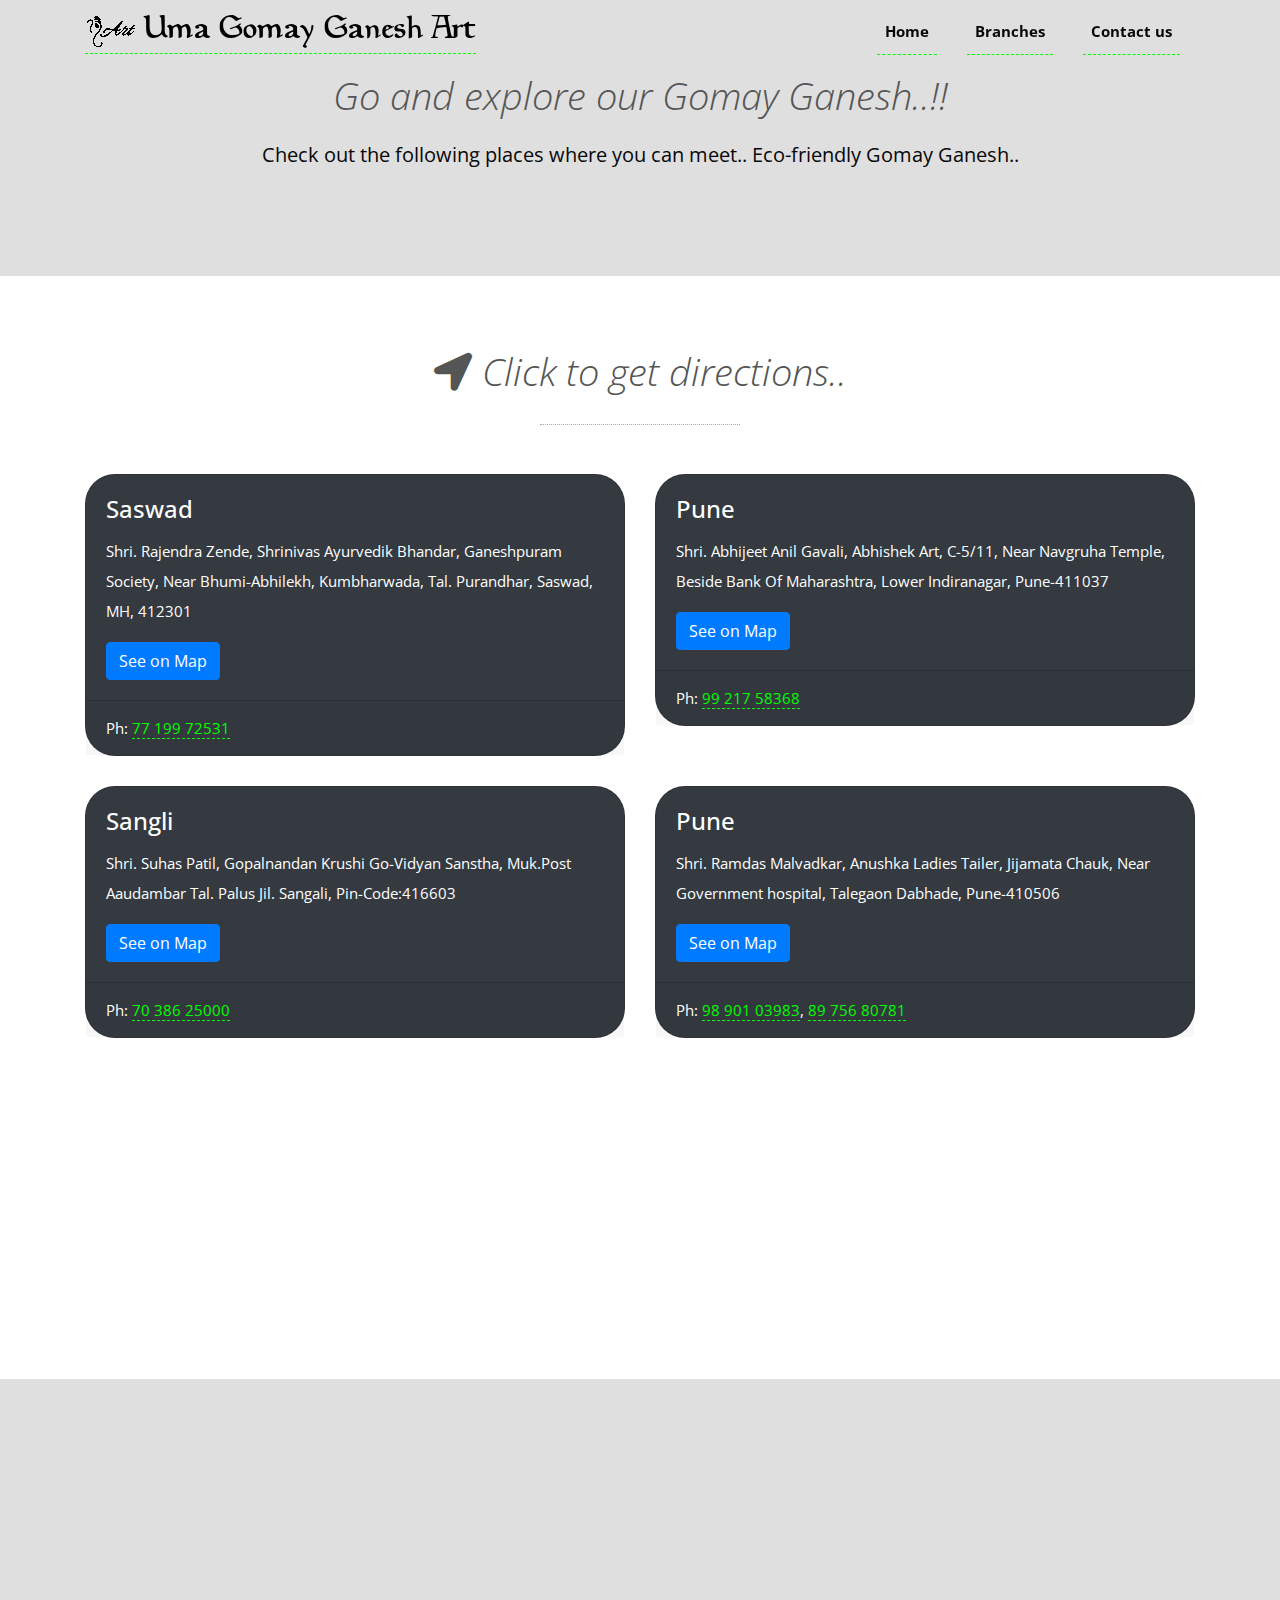
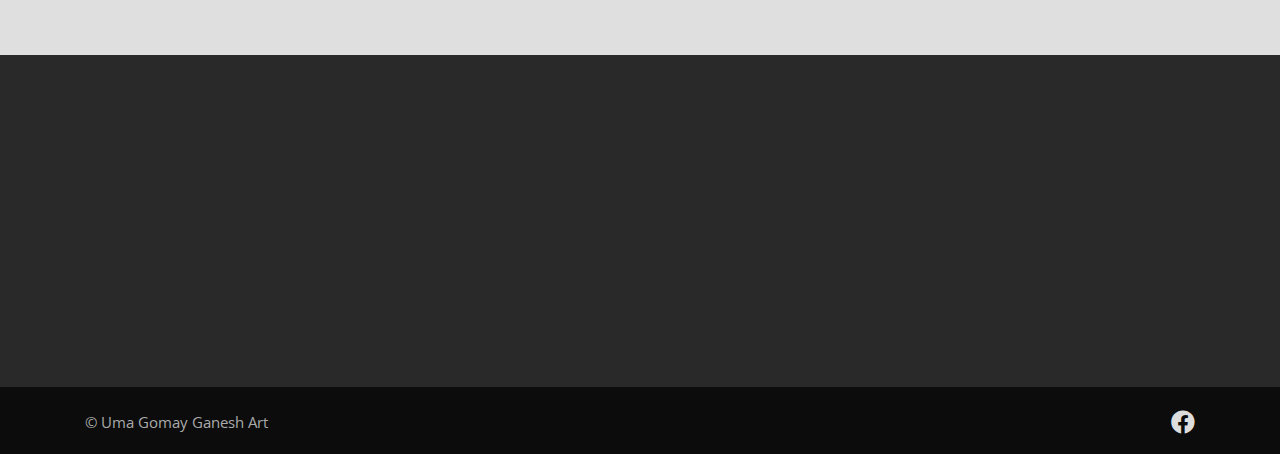
<file: branches.html>
<!doctype html>
<html lang="en">

    <head>
		<!-- Meta tags -->
		<title>Home - Uma Gomay Ganesh Art</title>
		<meta charset="utf-8" />
		<meta http-equiv="X-UA-Compatible" content="IE=edge,chrome=1">
		<meta name="viewport" content="width=device-width, initial-scale=1, shrink-to-fit=no">
		<meta name="description" content="">
		<meta name="author" content="">

        <!-- CSS -->
        <link rel="stylesheet" href="https://fonts.googleapis.com/css?family=Open+Sans:300,300i,400,600">
		<link rel="stylesheet" href="https://maxcdn.bootstrapcdn.com/bootstrap/4.0.0/css/bootstrap.min.css" integrity="sha384-Gn5384xqQ1aoWXA+058RXPxPg6fy4IWvTNh0E263XmFcJlSAwiGgFAW/dAiS6JXm" crossorigin="anonymous">
        <link rel="stylesheet" href="https://use.fontawesome.com/releases/v5.0.6/css/all.css">
        <link rel="stylesheet" href="assets/css/animate.css">
        <link rel="stylesheet" href="assets/css/style.css">
        <link rel="stylesheet" href="assets/css/media-queries.css">

        <!-- Favicon and touch icons -->
        <link rel="shortcut icon" href="assets/ico/favicon.png">
        <link rel="apple-touch-icon-precomposed" sizes="144x144" href="assets/ico/apple-touch-icon-144-precomposed.png">
        <link rel="apple-touch-icon-precomposed" sizes="114x114" href="assets/ico/apple-touch-icon-114-precomposed.png">
        <link rel="apple-touch-icon-precomposed" sizes="72x72" href="assets/ico/apple-touch-icon-72-precomposed.png">
		<link rel="apple-touch-icon-precomposed" href="assets/ico/apple-touch-icon-57-precomposed.png">
		<!-- icon -->
		<link rel="icon" type="image/png" sizes="96x96" href="assets/img/icon.JPG">

    </head>

    <body>

		<!-- Navigation Bar -->
		<nav class="navbar navbar-expand-lg set-black navbar-invrs transparent fixed-top">
			<div class="container">
				<a class="navbar-brand" href="index.html">
					<img id="logo-web1" src="assets/img/logo55.png" alt="">
					<img id="logo-web2" src="assets/img/logo1.png" alt="">
				</a>
				<button class="navbar-toggler" type="button" data-toggle="collapse" data-target="#navbarResponsive" aria-controls="navbarResponsive" aria-expanded="false" aria-label="Toggle navigation">
					<span id="nav-bars" class="navbar-toggler-icon"><i class="fas fa-bars"></i></span>
				</button>

				<div class="collapse navbar-collapse" id="navbarResponsive">
					<ul class="navbar-nav ml-auto">
						<li class="nav-item active" style="padding: 0px 15px 0px 15px">
							<a id="nav-text1" class="nav-link font-weight-bold" href="index.html" style="color: #080808;">Home
								<span class="sr-only">(current)</span>
							</a>
						</li>
						<li class="nav-item" style="padding: 0px 15px 0px 15px">
							<a id="nav-text2" class="nav-link font-weight-bold" href="branches.html" style="color: #080808;">Branches</a>
						</li>
						<li class="nav-item" style="padding: 0px 15px 0px 15px">
							<a id="nav-text3" class="nav-link font-weight-bold" href="contact.php" style="color: #080808;">Contact us</a>
						</li>
						<!--li class="nav-item" style="padding: 0px 15px 0px 15px">
							<a id="nav-text4" class="nav-link font-weight-bold" href="contact.html" style="color: #080808;">About</a>
						</li-->
					</ul>
				</div>

			</div>
		</nav>		

		<!-- Section 4 -->
        <div class="top section-4-container section-container section-container-gray-bg">
	        <div class="container">
	            <div class="row">
	                <div class="col section-4 section-description wow fadeInLeftBig">
	                	<h2>Go and explore our Gomay Ganesh..!!</h2>
	                    <p style="font-size: 20px;">
							Check out the following places where you can meet.. Eco-friendly Gomay Ganesh..
	                    </p>
	                </div>
	            </div>
	        </div>
		</div>



		<div class="container">
			
			<div class="row">
	            <div class="col section-3 section-description wow fadeIn">
	                <h2><i class="fas fa-location-arrow"></i> Click to get directions..</h2>
	                <div class="divider-1 wow fadeInUp"><span></span></div>
	            </div>
			</div>
			
			<div class="row card-deck">

	            <div class="col-md-6 section-3-box wow fadeInLeft">
	            	<div class="row">						
						<div class="card bg-dark text-white" style="border-radius: 30px;">
							<div class="card-body">
								<h4 class="card-title">Saswad</h4>
								<p class="card-text">Shri.&nbspRajendra&nbspZende, Shrinivas Ayurvedik Bhandar, Ganeshpuram Society, Near Bhumi-Abhilekh, Kumbharwada, Tal. Purandhar, Saswad, MH, 412301</p>
								<a target="_blank" href="https://goo.gl/maps/THuv9DAScgK2" class="btn btn-primary stretched-link">See on Map</a>
							</div> 
							<div class="card-footer">Ph: <a href="tel:+917719972531">77&nbsp199&nbsp72531</a></div>
						</div>						
                	</div>
				</div>
				
	            <div class="col-md-6 section-3-box wow fadeInLeft">
	            	<div class="row">						
						<div class="card bg-dark text-white" style="border-radius: 30px;">
							<div class="card-body">
								<h4 class="card-title">Pune</h4>
								<p class="card-text">Shri.&nbspAbhijeet&nbspAnil&nbspGavali, Abhishek Art,  C-5/11, Near Navgruha Temple, Beside Bank Of Maharashtra, Lower Indiranagar, Pune-411037</p>
								<a target="_blank" href="https://goo.gl/maps/THuv9DAScgK2" class="btn btn-primary stretched-link">See on Map</a>
							</div> 
							<div class="card-footer">Ph: <a href="tel:+919921758368">99&nbsp217&nbsp58368</a></div>
						</div>
                	</div>
				</div>

				<div class="col-md-6 section-3-box wow fadeInLeft">
	            	<div class="row">						
						<div class="card bg-dark text-white" style="border-radius: 30px;">
							<div class="card-body">
								<h4 class="card-title">Sangli</h4>
								<p class="card-text">Shri.&nbspSuhas&nbspPatil, Gopalnandan Krushi Go-Vidyan Sanstha, Muk.Post Aaudambar Tal. Palus Jil. Sangali, Pin-Code:416603</p>
								<a target="_blank" href="https://maps.google.com/?cid=16656300694917159264" class="btn btn-primary stretched-link">See on Map</a>
							</div> 
							<div class="card-footer">Ph: <a href="tel:+917038625000">70&nbsp386&nbsp25000</a></div>
						</div>
                	</div>
				</div>

				<div class="col-md-6 section-3-box wow fadeInLeft">
	            	<div class="row">						
						<div class="card bg-dark text-white" style="border-radius: 30px;">
							<div class="card-body">
								<h4 class="card-title">Pune</h4>
								<p class="card-text">Shri.&nbspRamdas&nbspMalvadkar, Anushka Ladies Tailer, Jijamata Chauk, Near Government hospital, Talegaon Dabhade, Pune-410506</p>
								<a target="_blank" href="https://goo.gl/maps/THuv9DAScgK2" class="btn btn-primary stretched-link">See on Map</a>
							</div> 
							<div class="card-footer">Ph: <a href="tel:+919890103983">98&nbsp901&nbsp03983</a>, <a href="tel:+918975680781">89&nbsp756&nbsp80781</a></div>
						</div>
                	</div>
				</div>

				<div class="col-md-6 section-3-box wow fadeInLeft">
	            	<div class="row">						
						<div class="card bg-dark text-white" style="border-radius: 30px;">
							<div class="card-body">
								<h4 class="card-title">Sangali</h4>
								<p class="card-text">Shri.&nbspRajendra&nbspKaranjkar, Karanjkar Seasonal Point, Aazad Chauk, Islampur Tal. Valava, Jil Sangali, Pin 415409</p>
								<a target="_blank" href="https://maps.google.com/?cid=16656300694917159264" class="btn btn-primary stretched-link">See on Map</a>
							</div> 
							<div class="card-footer">Ph: <a href="tel:+919881203361">98&nbsp812&nbsp03361</a>, <a href="tel:+919960027814">99&nbsp600&nbsp27814</a></div>
						</div>
                	</div>
				</div>
				
            </div>

		</div>
		<br />
		<br />


		
        <!-- Section 4 -->
        <div class="section-4-container section-container section-container-gray-bg">
	        <div class="container">
	            <div class="row">
	                <div class="col section-4 section-description wow fadeInLeftBig">
	                	<h2>Hurry Upp...!</h2>
	                    <p style="font-size: 20px;">
	                    	For booking.. Call <a href="tel:+919096363088">+91 9096363088</a> Or you can visit these Branches</a>
	                    </p>
	                </div>
	            </div>
	        </div>
        </div>
        
        <!-- Footer -->
        <footer>
        	<div class="footer-top">
		        <div class="container">
		        	<div class="row">
		        		<div class="col-md-4 col-lg-3 footer-about wow fadeInUp">
		        			<img class="logo-footer" src="assets/img/logo222.png" alt="logo-footer" data-at2x="assets/img/logo11.jpg">
		        			<p>
									प्रदुषण मुक्त भारत, रसायणरहित मंगलमुर्तिंची प्रतिमा... हेच आमचे प्रथम उदिष्ट्..!!
		        			</p>
		        			<p><a href="#">Our Team</a></p>
	                    </div>
		        		<div class="col-md-4 col-lg-4 offset-lg-1 footer-contact wow fadeInDown">
		        			<h3>Contact</h3>
		                	<p><i class="fas fa-map-marker-alt"></i><a href="branches.html">Click here to get our location</a></p>
		                	<p><i class="fas fa-phone"></i> Phone: <a href="tel:+919096363088">+91 9096363088</a></p>
		                	<p><i class="fas fa-envelope"></i> Email: <a href="mailto:umagomayganeshart@gmail.com">umagomayganeshart@gmail.com</a></p>
	                    </div>
	                    <div class="col-md-4 col-lg-4 footer-links wow fadeInUp">
	                    	<div class="row">
	                    		<div class="col">
	                    			<h3>Links</h3>
	                    		</div>
	                    	</div>
	                    	<div class="row">
	                    		<div class="col-md-6">
									<p><a class="scroll-link" href="#top">Top</a></p> 
									<p><a href="#">Affiliates</a></p>
	                    			<p><a href="#">Terms</a></p>                   			
	                    		</div>
	                    		<!--div class="col-md-6">
	                    			<p><a href="#">Affiliates</a></p>
	                    			<p><a href="#">Terms</a></p>
	                    		</div-->
	                    	</div>
	                    </div>
		            </div>
		        </div>
	        </div>
	        <div class="footer-bottom">
	        	<div class="container">
	        		<div class="row">
	           			<div class="col-md-6 footer-copyright">
	                    	&copy; Uma Gomay Ganesh Art
	                    </div>
	           			<div class="col-md-6 footer-social">
	                    	<a href="https://www.facebook.com/umagomayganesh/"><i class="fab fa-facebook"></i></a> 
							<!--a href="#"><i class="fab fa-twitter"></i></a> 
							<a href="#"><i class="fab fa-google-plus-g"></i></a> 
							<a href="#"><i class="fab fa-instagram"></i></a> 
							<a href="#"><i class="fab fa-pinterest"></i></a-->
	                    </div>
	           		</div>
	        	</div>
	        </div>
        </footer>


        <!-- Javascript -->
        <script src="assets/js/jquery-3.2.1.min.js"></script>
        <script src="assets/js/jquery-migrate-3.0.0.min.js"></script>
		<script src="https://cdnjs.cloudflare.com/ajax/libs/popper.js/1.12.9/umd/popper.min.js" integrity="sha384-ApNbgh9B+Y1QKtv3Rn7W3mgPxhU9K/ScQsAP7hUibX39j7fakFPskvXusvfa0b4Q" crossorigin="anonymous"></script>
		<script src="https://maxcdn.bootstrapcdn.com/bootstrap/4.0.0/js/bootstrap.min.js" integrity="sha384-JZR6Spejh4U02d8jOt6vLEHfe/JQGiRRSQQxSfFWpi1MquVdAyjUar5+76PVCmYl" crossorigin="anonymous"></script>
        <script src="assets/js/jquery.backstretch.min.js"></script>
        <script src="assets/js/wow.min.js"></script>
        <script src="assets/js/retina-1.1.0.min.js"></script>
        <script src="assets/js/scripts.js"></script>

    </body>

</html>
</file>
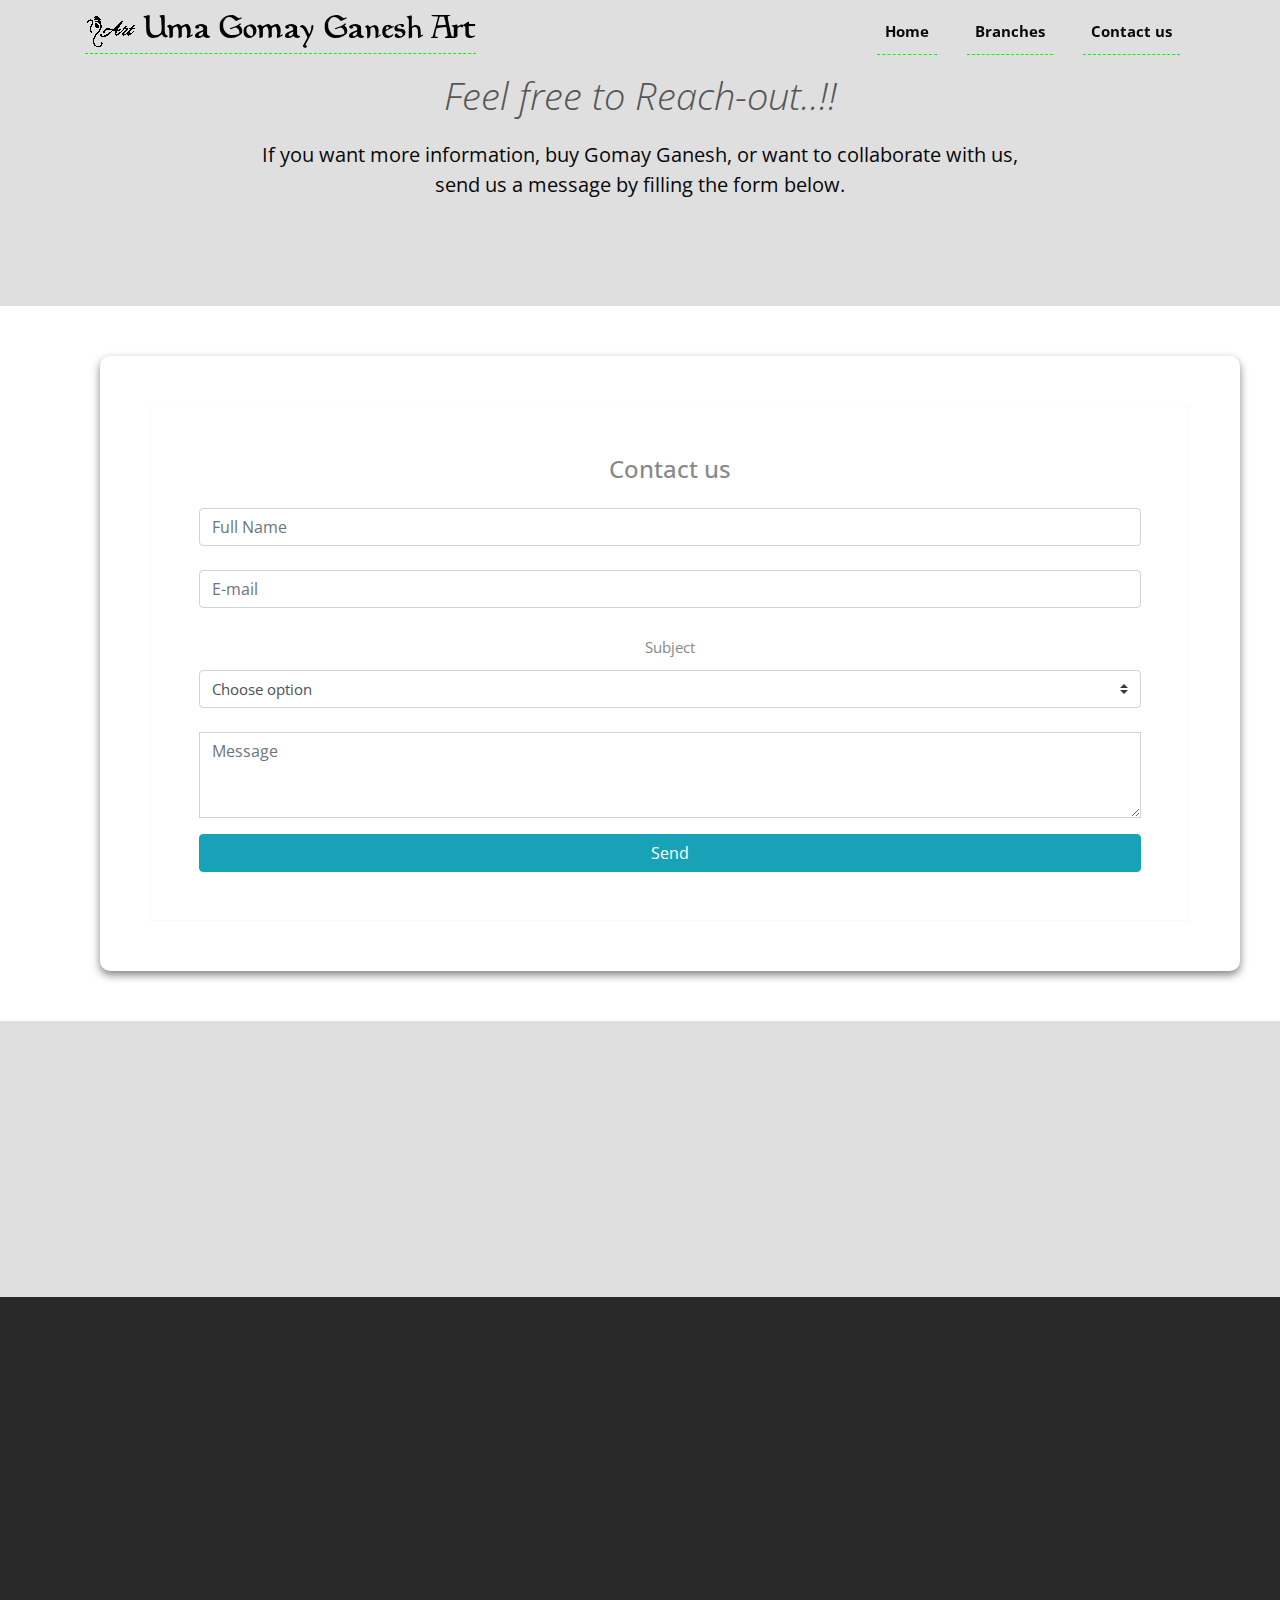
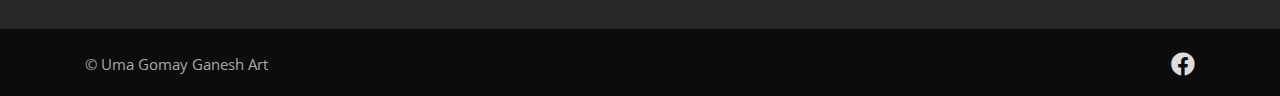
<file: contact.html>
<!doctype html>
<html lang="en">

    <head>
		<!-- Meta tags -->
		<title>Home - Uma Gomay Ganesh Art</title>
		<meta charset="utf-8" />
		<meta http-equiv="X-UA-Compatible" content="IE=edge,chrome=1">
		<meta name="viewport" content="width=device-width, initial-scale=1, shrink-to-fit=no">
		<meta name="description" content="">
		<meta name="author" content="">

        <!-- CSS -->
        <link rel="stylesheet" href="https://fonts.googleapis.com/css?family=Open+Sans:300,300i,400,600">
		<link rel="stylesheet" href="https://maxcdn.bootstrapcdn.com/bootstrap/4.0.0/css/bootstrap.min.css" integrity="sha384-Gn5384xqQ1aoWXA+058RXPxPg6fy4IWvTNh0E263XmFcJlSAwiGgFAW/dAiS6JXm" crossorigin="anonymous">
        <link rel="stylesheet" href="https://use.fontawesome.com/releases/v5.0.6/css/all.css">
        <link rel="stylesheet" href="assets/css/animate.css">
        <link rel="stylesheet" href="assets/css/style.css">
        <link rel="stylesheet" href="assets/css/media-queries.css">

        <!-- Favicon and touch icons -->
        <link rel="shortcut icon" href="assets/ico/favicon.png">
        <link rel="apple-touch-icon-precomposed" sizes="144x144" href="assets/ico/apple-touch-icon-144-precomposed.png">
        <link rel="apple-touch-icon-precomposed" sizes="114x114" href="assets/ico/apple-touch-icon-114-precomposed.png">
        <link rel="apple-touch-icon-precomposed" sizes="72x72" href="assets/ico/apple-touch-icon-72-precomposed.png">
		<link rel="apple-touch-icon-precomposed" href="assets/ico/apple-touch-icon-57-precomposed.png">
		<!-- icon -->
		<link rel="icon" type="image/png" sizes="96x96" href="assets/img/icon.JPG">

    </head>

    <body>

		<!-- Navigation Bar -->
		<nav class="navbar navbar-expand-lg set-black navbar-invrs transparent fixed-top">
			<div class="container">
				<a class="navbar-brand" href="index.html">
					<img id="logo-web1" src="assets/img/logo55.png" alt="">
					<img id="logo-web2" src="assets/img/logo1.png" alt="">
				</a>
				<button class="navbar-toggler" type="button" data-toggle="collapse" data-target="#navbarResponsive" aria-controls="navbarResponsive" aria-expanded="false" aria-label="Toggle navigation">
					<span id="nav-bars" class="navbar-toggler-icon"><i class="fas fa-bars"></i></span>
				</button>

				<div class="collapse navbar-collapse" id="navbarResponsive">
					<ul class="navbar-nav ml-auto">
						<li class="nav-item active" style="padding: 0px 15px 0px 15px">
							<a id="nav-text1" class="nav-link font-weight-bold" href="index.html" style="color: #080808;">Home
								<span class="sr-only">(current)</span>
							</a>
						</li>
						<li class="nav-item" style="padding: 0px 15px 0px 15px">
							<a id="nav-text2" class="nav-link font-weight-bold" href="branches.html" style="color: #080808;">Branches</a>
						</li>
						<li class="nav-item" style="padding: 0px 15px 0px 15px">
							<a id="nav-text3" class="nav-link font-weight-bold" href="contact.html" style="color: #080808;">Contact us</a>
						</li>
						<!--li class="nav-item" style="padding: 0px 15px 0px 15px">
							<a id="nav-text4" class="nav-link font-weight-bold" href="contact.html" style="color: #080808;">About</a>
						</li-->
					</ul>
				</div>

			</div>
		</nav>		

		<!-- Section 4 -->
        <div class="top section-4-container section-container section-container-gray-bg">
	        <div class="container">
	            <div class="row">
	                <div class="col section-4 section-description wow fadeInLeftBig">
	                	<h2>Feel free to Reach-out..!!</h2>
	                    <p style="font-size: 20px;">
	                    	If you want more information, buy Gomay Ganesh, or want to collaborate with us,<br /> send us a message by filling the form below.
	                    </p>
	                </div>
	            </div>
	        </div>
		</div>
		

		<!----------------------------------------Deepak, edit here only------------------------------------------>

		<!-- Contact us-->
        <!-- Default form contact -->
        <div class="container d-card" >
            <form class="text-center border border-light p-5" action="#">

                <p class="h4 mb-4">Contact us</p>

                <!-- Name -->
                <input type="text" id="defaultContactFormName" class="form-control mb-4" placeholder="Full Name">

                <!-- Email -->
                <input type="email" id="defaultContactFormEmail" class="form-control mb-4" placeholder="E-mail">

                <!-- Subject -->
                <label>Subject</label>
                <select class="browser-default custom-select mb-4">
                    <option value="" disabled selected>Choose option</option>
                    <option value="Booking">Booking</option>
                    <option value="Franchise">Franchise</option>
                    <option value="Workshop">Workshop</option>
                    <option value="Other">Other</option>
                </select>

                <!-- Message -->
                <div class="form-group">
                    <textarea class="form-control rounded-0" id="exampleFormControlTextarea2" rows="3" placeholder="Message"></textarea>
                </div>

                <!-- Send button -->
                <button class="btn btn-info btn-block" type="submit">Send</button>

            </form>
        </div>  
		<!-- Default form contact -->


		<!----------------------------------------Edit area end------------------------------------------>

        
		<!-- Section 4 -->
        <div class="section-4-container section-container section-container-gray-bg">
	        <div class="container">
	            <div class="row">
	                <div class="col section-4 section-description wow fadeInLeftBig">
	                	<h2>Hurry Upp...!</h2>
	                    <p style="font-size: 20px;">
	                    	For booking.. Call <a href="tel:+919096363088">+91 9096363088</a> Or you can visit <a href="branches.html">Our Branches</a>
	                    </p>
	                </div>
	            </div>
	        </div>
        </div>
        
        <!-- Footer -->
        <footer>
        	<div class="footer-top">
		        <div class="container">
		        	<div class="row">
		        		<div class="col-md-4 col-lg-3 footer-about wow fadeInUp">
		        			<img class="logo-footer" src="assets/img/logo222.png" alt="logo-footer" data-at2x="assets/img/logo11.jpg">
		        			<p>
									प्रदुषण मुक्त भारत, रसायणरहित मंगलमुर्तिंची प्रतिमा... हेच आमचे प्रथम उदिष्ट्..!!
		        			</p>
		        			<p><a href="#">Our Team</a></p>
	                    </div>
		        		<div class="col-md-4 col-lg-4 offset-lg-1 footer-contact wow fadeInDown">
		        			<h3>Contact</h3>
		                	<p><i class="fas fa-map-marker-alt"></i><a href="branches.html">Click here to get our location</a></p>
		                	<p><i class="fas fa-phone"></i> Phone: <a href="tel:+919096363088">+91 9096363088</a></p>
		                	<p><i class="fas fa-envelope"></i> Email: <a href="mailto:umagomayganeshart@gmail.com">umagomayganeshart@gmail.com</a></p>
	                    </div>
	                    <div class="col-md-4 col-lg-4 footer-links wow fadeInUp">
	                    	<div class="row">
	                    		<div class="col">
	                    			<h3>Links</h3>
	                    		</div>
	                    	</div>
	                    	<div class="row">
	                    		<div class="col-md-6">
									<p><a class="scroll-link" href="#top">Top</a></p> 
									<p><a href="#">Affiliates</a></p>
	                    			<p><a href="#">Terms</a></p>                   			
	                    		</div>
	                    		<!--div class="col-md-6">
	                    			<p><a href="#">Affiliates</a></p>
	                    			<p><a href="#">Terms</a></p>
	                    		</div-->
	                    	</div>
	                    </div>
		            </div>
		        </div>
	        </div>
	        <div class="footer-bottom">
	        	<div class="container">
	        		<div class="row">
	           			<div class="col-md-6 footer-copyright">
	                    	&copy; Uma Gomay Ganesh Art
	                    </div>
						<div class="col-md-6 footer-social">
	                    	<a href="https://www.facebook.com/umagomayganesh/"><i class="fab fa-facebook"></i></a> 
							<!--a href="#"><i class="fab fa-twitter"></i></a> 
							<a href="#"><i class="fab fa-google-plus-g"></i></a> 
							<a href="#"><i class="fab fa-instagram"></i></a> 
							<a href="#"><i class="fab fa-pinterest"></i></a-->
	                    </div>
	           		</div>
	        	</div>
	        </div>
        </footer>


        <!-- Javascript -->
        <script src="assets/js/jquery-3.2.1.min.js"></script>
        <script src="assets/js/jquery-migrate-3.0.0.min.js"></script>
		<script src="https://cdnjs.cloudflare.com/ajax/libs/popper.js/1.12.9/umd/popper.min.js" integrity="sha384-ApNbgh9B+Y1QKtv3Rn7W3mgPxhU9K/ScQsAP7hUibX39j7fakFPskvXusvfa0b4Q" crossorigin="anonymous"></script>
		<script src="https://maxcdn.bootstrapcdn.com/bootstrap/4.0.0/js/bootstrap.min.js" integrity="sha384-JZR6Spejh4U02d8jOt6vLEHfe/JQGiRRSQQxSfFWpi1MquVdAyjUar5+76PVCmYl" crossorigin="anonymous"></script>
        <script src="assets/js/jquery.backstretch.min.js"></script>
        <script src="assets/js/wow.min.js"></script>
        <script src="assets/js/retina-1.1.0.min.js"></script>
        <script src="assets/js/scripts.js"></script>

    </body>

</html>
</file>
<file: assets/css/style.css>
body { font-family: 'Open Sans', sans-serif; font-size: 15px; font-weight: 400; color: #888; line-height: 30px; text-align: center; }

strong { font-weight: 600; }

a { color: #00FF00; border-bottom: 1px dashed #00FF00; text-decoration: none; transition: all .3s; }
a:hover, a:focus { color: #00FF00; border: 0; text-decoration: none; }

h1, h2 { margin-top: 10px; font-size: 38px; font-weight: 300; color: #555; line-height: 50px; font-style: italic; }
h3 { font-size: 22px; font-weight: 300; color: #555; line-height: 30px; font-style: italic; }

img { max-width: 100%; }

.medium-paragraph { font-size: 17px; line-height: 32px; }

::-moz-selection { background: rgb(0, 199, 0); color: #fff; text-shadow: none; }
::selection { background: rgb(0, 199, 0); color: #fff; text-shadow: none; }


/***** General style, all sections *****/

.section-container { margin: 0 auto; padding-bottom: 80px; color: #080808; }

.section-container-gray-bg { background: #dfdfdf; }

.section-container-image-bg, 
.section-container-image-bg h2, 
.section-container-image-bg h3 { color: #fff; }

.section-container-image-bg .divider-1 span { border-color: #fff; }

.section-description { margin-top: 60px; padding-bottom: 10px; }

.section-description p { margin-top: 20px; padding: 0 120px; }
.section-container-image-bg .section-description p { opacity: 0.8; }

.section-bottom-button { padding-top: 60px; }


/***** Divider *****/

.divider-1 span { display: inline-block; width: 200px; border-bottom: 1px dotted #aaa; }


/***** Top content *****/

.inner-bg { padding: 210px 0; }

.top-content { background-attachment:fixed; background-size: cover; overflow: hidden; position: relative; }
.top-content .text { color: #fff; }
.top-content .text h1 { margin-top: 25px; color: #fff; }
.top-content .description { margin: 30px 0 10px 0; }
.top-content .description p { opacity: 0.8; }


/***** Section 1 *****/

.section-1-box { padding-top: 30px; text-align: left; color: #080808; }

.section-1-box .section-1-box-icon {
	width: 80px; height: 80px; margin: 0 auto;
	
	background: #2b6b00; /* Old browsers */
	background: -moz-linear-gradient(top,  rgb(0, 199, 0) 0%, #2b6b00 100%); /* FF3.6+ */
	background: -webkit-gradient(linear, left top, left bottom, color-stop(0%,#00FF00), color-stop(100%,#2b6b00)); /* Chrome,Safari4+ */
	background: -webkit-linear-gradient(top,  #00FF00 0%,#2b6b00 100%); /* Chrome10+,Safari5.1+ */
	background: -o-linear-gradient(top,  #00FF00 0%,#2b6b00 100%); /* Opera 11.10+ */
	background: -ms-linear-gradient(top,  #00FF00 0%,#2b6b00 100%); /* IE10+ */
	background: linear-gradient(to bottom,  #00FF00 0%,#2b6b00 100%); /* W3C */
	filter: progid:DXImageTransform.Microsoft.gradient( startColorstr='#00FF00', endColorstr='#2b6b00',GradientType=0 ); /* IE6-9 */

    font-size: 40px; color: #fff; line-height: 80px; text-align: center;
    -moz-border-radius: 50%; -webkit-border-radius: 50%; border-radius: 50%;
    -o-transition: all .6s; -moz-transition: all .6s; -webkit-transition: all .6s; -ms-transition: all .6s; transition: all .6s;
}

.section-1-box h3 { margin-top: 0; padding: 0 0 10px 0; color: #000000; }


/***** Section 2 *****/

.section-2-box { margin-top: 30px; text-align: left; color: #080808; }
.section-2-box h3 { margin-top: 0; color: #000000; }
.section-2-box-text .medium-paragraph { margin-top: 20px; margin-bottom: 20px; }


/***** Section 3 *****/

.section-3-box { margin-top: 30px; text-align: left; color: #080808; }

.section-3-box .section-3-box-icon {
	width: 60px; height: 60px; margin: 0 auto;
	
	background: #2b6b00; /* Old browsers */
	background: -moz-linear-gradient(top,  #00FF00 0%, #2b6b00 100%); /* FF3.6+ */
	background: -webkit-gradient(linear, left top, left bottom, color-stop(0%,#00FF00), color-stop(100%,#2b6b00)); /* Chrome,Safari4+ */
	background: -webkit-linear-gradient(top,  #00FF00 0%,#2b6b00 100%); /* Chrome10+,Safari5.1+ */
	background: -o-linear-gradient(top,  #00FF00 0%,#2b6b00 100%); /* Opera 11.10+ */
	background: -ms-linear-gradient(top,  #00FF00 0%,#2b6b00 100%); /* IE10+ */
	background: linear-gradient(to bottom,  #00FF00 0%,#2b6b00 100%); /* W3C */
	filter: progid:DXImageTransform.Microsoft.gradient( startColorstr='#00FF00', endColorstr='#2b6b00',GradientType=0 ); /* IE6-9 */
	
    font-size: 28px; color: #fff; line-height: 60px; text-align: center;
    -moz-border-radius: 50%; -webkit-border-radius: 50%; border-radius: 50%;
}

.section-3-box h3 { margin-top: 0; padding: 0 0 10px 0; color: #000000; }


/***** Footer *****/

.footer-top { padding: 60px 0; text-align: left;background: rgb(41, 41, 41); color: #fff; color: rgba(255, 255, 255, 0.8); }
.footer-top h3 { padding-bottom: 10px; color: #fff; }

.footer-about img.logo-footer { max-width: 74px; margin-top: 0; margin-bottom: 18px; }

.footer-contact p { word-wrap: break-word; }
.footer-contact i { padding-right: 10px; font-size: 18px; color: #fff; color: rgba(255, 255, 255, 0.5); }

.footer-links a { color: #fff; color: rgba(255, 255, 255, 0.8); border: 0; }
.footer-links a:hover, .footer-links a:focus { color: #fff; }

.footer-bottom { padding: 15px 0 17px 0; background: rgb(12, 12, 12); text-align: left; color: #aaa; }

.footer-social { padding-top: 3px; text-align: right; }
.footer-social a { margin-left: 20px; color: rgb(221, 221, 221); border: 0; }
.footer-social a:hover, .footer-social a:focus { color: rgb(0, 199, 0); border: 0; }
.footer-social i { font-size: 24px; vertical-align: middle; }

.footer-copyright { padding-top: 5px; }
.footer-copyright a { color: #fff; border: 0; }
.footer-copyright a:hover, .footer-copyright a:focus { color: #aaa; border: 0; }

/********************************************* New changes - Rishi *****************************************/

nav.navbar{
	-webkit-transition: all 0.4s ease;
	transition: all 0.4s ease;
 }
 
.navbar-invrs {
	background-color: rgb(41, 41, 41);
	border-color: #080808;
 }
 
 nav.navbar.transparent {
   background-color:rgba(0,0,0,0);
 }


.gallery-title
{
    font-size: 36px;
    color: #42B32F;
    text-align: center;
    font-weight: 500;
    margin-bottom: 70px;
}
.gallery-title:after {
    content: "";
    position: absolute;
    width: 7.5%;
    left: 46.5%;
    height: 45px;
    border-bottom: 1px solid #5e5e5e;
}
.filter-button
{
    font-size: 18px;
    border: 1px solid #42B32F;
    border-radius: 5px;
    text-align: center;
    color: #42B32F;
    margin-bottom: 30px;

}
.filter-button:hover
{
    font-size: 18px;
    border: 1px solid #42B32F;
    border-radius: 5px;
    text-align: center;
    color: #ffffff;
    background-color: #42B32F;

}
.btn-default:active .filter-button:active
{
    background-color: #42B32F;
    color: white;
}

.port-image
{
    width: 100%;
}

.gallery_product
{
    margin-bottom: 30px;
}

@media screen and (max-width: 800px) {
    #logo-web2{
        display: none;
    }
}

.card{
    transition: 0.3s;
    -webkit-transition: 0.3s;
    -moz-transition: 0.3s;
}

.card:hover{
    -webkit-box-shadow: 10px 10px 10px 0px rgba(50, 50, 50, 0.64);
    -moz-box-shadow:    10px 10px 10px 0px rgba(50, 50, 50, 0.64);
    box-shadow:         10px 10px 10px 0px rgba(50, 50, 50, 0.64);
}


/************************************************* New Changes Deepak *********************************/

.d-card {
    box-shadow: 0 4px 8px 0 rgba(7, 7, 7, 0.5);
    transition: 0.3s;
    padding: 50px;
    margin-top: 50px;
    margin-bottom: 50px;
    margin-left: 100px;
    margin-right: 100px;
    border-radius: 10px;
  }

@media screen and (max-width: 800px) {
    .d-card{
        padding: 10px;
        margin-top: 10px;
        margin-bottom: 10px;
        margin-left: 10px;
        margin-right: 10px;
    }
}
  
  .d-card:hover {
    box-shadow: 0 8px 16px 0 rgba(8, 8, 8, 0.5);
  }
</file>
<file: assets/css/media-queries.css>
@media (min-width: 992px) and (max-width: 1199px) {

	.section-1-box .section-1-box-icon { width: 60px; height: 60px; font-size: 32px; line-height: 60px; }
	
	.footer-top { padding: 40px 0; }
	
}

@media (min-width: 768px) and (max-width: 991px) {
	
	.inner-bg { padding: 180px 0; }

	.section-description p { padding: 0; }
	
	.section-1-box .section-1-box-icon { width: 50px; height: 50px; font-size: 26px; line-height: 50px; }
	
	.section-3-box .section-3-box-icon { width: 50px; height: 50px; font-size: 26px; line-height: 50px; }
	
	.footer-top { padding: 40px 0; }
	.footer-contact i { padding-right: 5px; }

}

@media (max-width: 767px) {

	.inner-bg { padding: 100px 0 80px 0; }
	
	.section-description p { padding: 0; }
	
	.section-1-container { padding-bottom: 60px; }
	.section-1-box { text-align: center; }
	.section-1-box h3 { margin-top: 20px; padding-top: 10px; }
	
	.section-3-box { text-align: center; }
	.section-3-box h3 { margin-top: 20px; padding-top: 10px; }
	
	.footer-top { padding: 40px 0; text-align: center; }
	.footer-contact i { padding-right: 5px; }
	.footer-bottom, .footer-social { text-align: center; }
	.footer-social a { margin: 0 10px; }
	
}

@media (max-width: 415px) {
	
	h1, h2 { font-size: 32px; }

}
</file>
